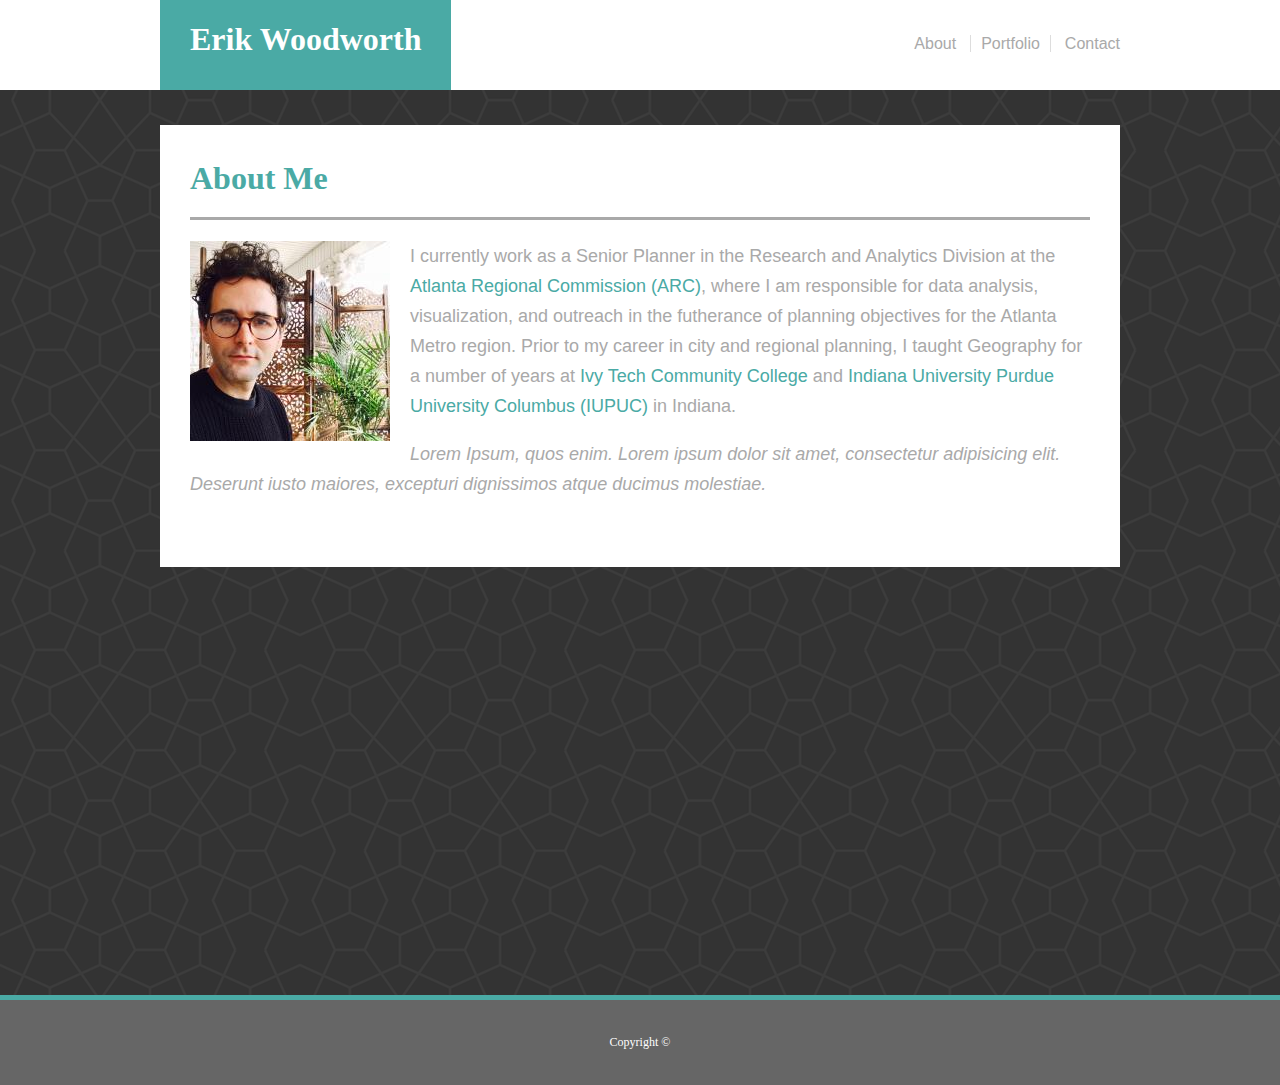
<file: index.html>
<!DOCTYPE html>
<html lang="">
<head>
    <meta charset="utf-8" />
    <meta http-equiv="X-UA-Compatible" content="IE=edge">
    <title>Erik's Portfolio: About Me</title>
    <meta name="viewport" content="width=device-width, initial-scale=1">
    <link rel="stylesheet" type="text/css" media="screen" href="assets/css/style.css">
</head>
<header>
    <div class="header-box">
        <div class="namebanner">
            <h1 class="name">Erik Woodworth</h1>
        </div>
        <div class="topnav">
            <a href="index.html">About</a>
            <a id="middle-butt" href="portfolio.html">Portfolio</a>
            <a href="contact.html">Contact</a>
        </div>
    </div>
</header>
<body>
    <div class="wrapper">
        <div class="box">
            <div class="inside-container">
            <h1 class="title">About Me</h1>
            <p><img id="profile-image" src="assets/images/profilephoto.jpg" alt="profile image">I currently work as a Senior Planner in the Research and Analytics Division at the <a class="hyperlink" href="https://atlantaregional.org/" target="_blank">Atlanta Regional Commission (ARC)</a>, where I am responsible for data analysis, visualization, and outreach in the futherance of planning objectives for the Atlanta Metro region. Prior to my career in city and regional planning, I taught Geography for a number of years at <a class="hyperlink" href="https://www.ivytech.edu/" target="_blank">Ivy Tech Community College</a> and <a class="hyperlink" href="https://www.iupuc.edu/" target="_blank">Indiana University Purdue University Columbus (IUPUC)</a> in Indiana.</p>
            <p><em>Lorem Ipsum, quos enim. Lorem ipsum dolor sit amet, consectetur adipisicing elit. Deserunt iusto maiores, excepturi dignissimos atque ducimus molestiae.</em></p>
            </div>
        </div>
        <div class="push"></div>
    </div>
<footer>Copyright &#169;</footer>
</body>
</html>
</file>
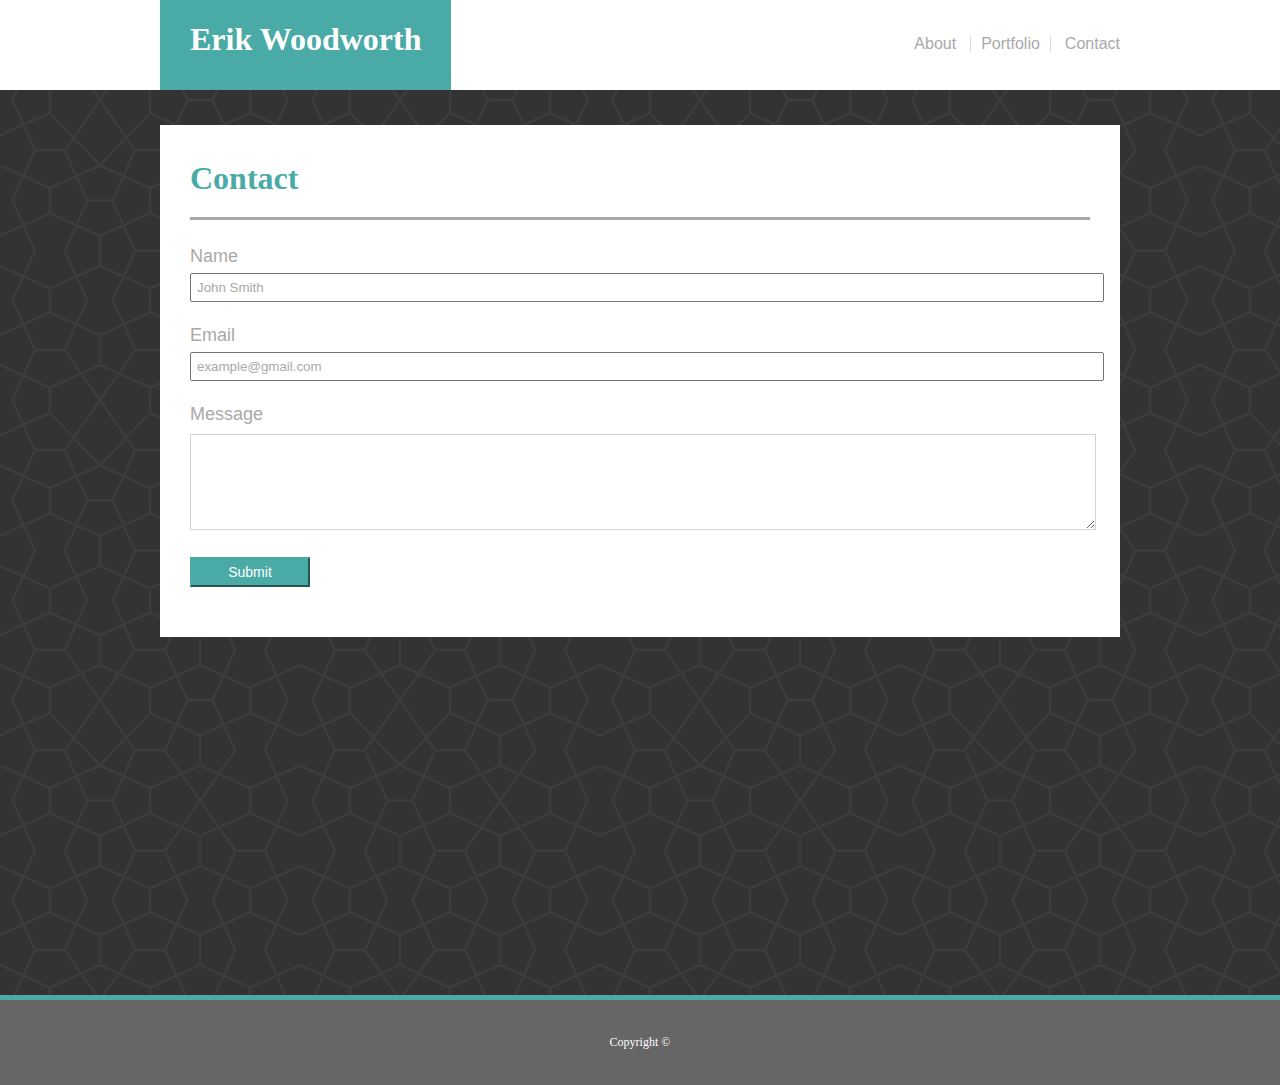
<file: contact.html>
<!DOCTYPE html>
<html>
<head>
    <meta charset="utf-8" />
    <meta http-equiv="X-UA-Compatible" content="IE=edge">
    <title>Erik's Portfolio: Contact</title>
    <meta name="viewport" content="width=device-width, initial-scale=1">
    <link rel="stylesheet" type="text/css" media="screen" href="assets/css/style.css">
</head>
<header>
    <div class="header-box">
        <div class="namebanner">
            <h1 class="name">Erik Woodworth</h1>
        </div>
        <div class="topnav">
            <a href="index.html">About</a>
            <a id="middle-butt" href="portfolio.html">Portfolio</a>
            <a href="contact.html">Contact</a>
        </div>
    </div>
</header>
<body>
    <div class="wrapper">
        <div class="box">
            <div class="inside-container">
                <h1 class="title">Contact</h1>
                <form>
                    <p class="contact-text">Name
                    <input class="input-box" type="text" name="name" value="John Smith"></p>
                    <p class="contact-text">Email
                    <input class="input-box" type="text" name="email" value="example@gmail.com"></p>
                    <p>Message
                    <textarea type="text" name="message" rows="6"></textarea></p>
                    <input class="submitbutton" type="submit" value="Submit">
                </form> 
            </div>
        </div>
        <div class="push"></div>
    </div>
<footer>Copyright &#169;</footer>
</body>
</html>
</file>
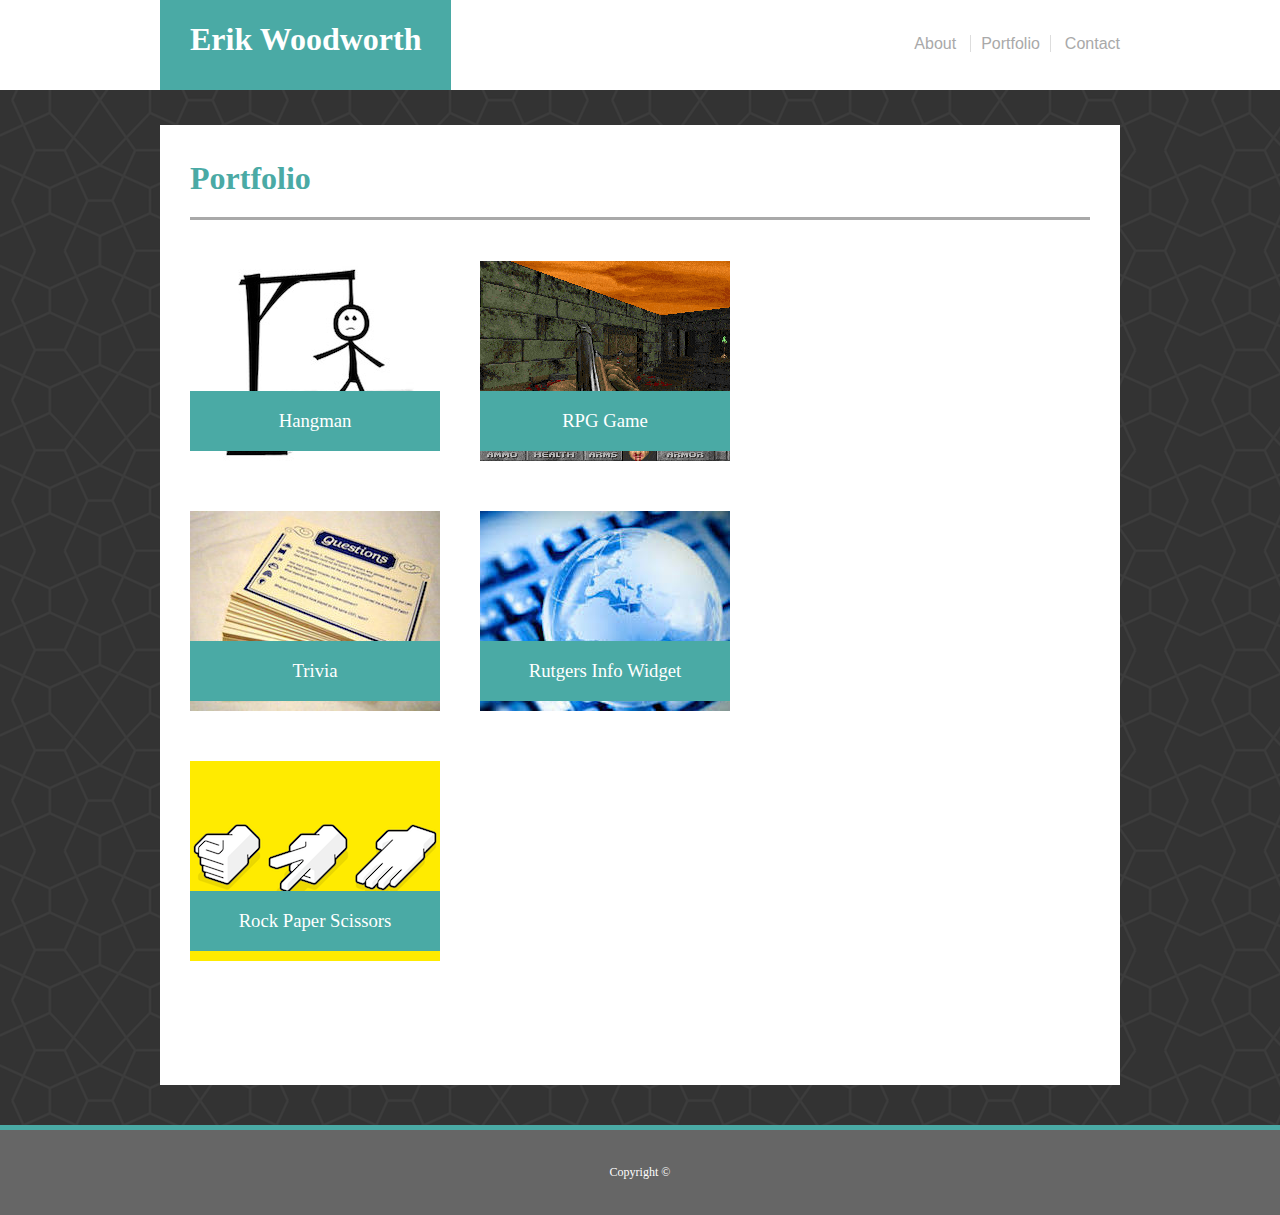
<file: portfolio.html>
<!DOCTYPE html>
<html>
<head>
        <meta charset="utf-8" />
        <meta http-equiv="X-UA-Compatible" content="IE=edge">
        <title>Erik's Portfolio: Gallery</title>
        <meta name="viewport" content="width=device-width, initial-scale=1">
        <link rel="stylesheet" type="text/css" media="screen" href="assets/css/style.css">
</head>
<header>
    <div class="header-box">
        <div class="namebanner">
            <h1 class="name">Erik Woodworth</h1>
        </div>
        <div class="topnav">
            <a href="index.html">About</a>
            <a id="middle-butt" href="portfolio.html">Portfolio</a>
            <a href="contact.html">Contact</a>
        </div>
    </div>
</header>
<body>
    <div class="wrapper">
        <div class="box" id="portfolio-box">
            <div class="inside-container">
                <h1 class="title">Portfolio</h1>
                <div class="column-wrap">
                    <div class="image-wrap">
                        <img src="assets/images/hangman_image.jpg">
                        <div class="image-label"><h3>Hangman</h3></div>    
                    </div>
                    <div class="image-wrap">
                        <img src="assets/images/trivia_image.jpg">
                        <div class="image-label"><h3>Trivia</h3></div>    
                    </div>
                    <div class="image-wrap">
                            <img src="assets/images/rock_paper_scissors.png">
                            <div class="image-label"><h3>Rock Paper Scissors</h3></div>    
                    </div>
                </div>  
                <div class="column-wrap"> 
                    <div class="image-wrap">
                            <img src="assets/images/rgp_game.gif">
                            <div class="image-label"><h3>RPG Game</h3></div>    
                    </div> 
                    <div class="image-wrap">
                        <img src="assets/images/info_image.jpeg">
                        <div class="image-label"><h3>Rutgers Info Widget</h3></div>    
                    </div>
                </div>
            </div>
        </div>
        <div class="push"></div>
    </div>    
</body>
<footer>Copyright &#169;</footer>
</html>
</file>
<file: assets/css/style.css>
html {
    height: 100%;
    margin: 0;
}

header {
    background-color: #ffffff;
    border-bottom: solid;
    border-bottom: #cccccc;
}

body { 
    background-image: url(../images/backgroundimage.png);
    background-repeat: repeat;
    margin: 0;
    height: 100%;
}

.name {
    color: #ffffff;
}

.header-box {
    float: center;
    width: 960px;
    margin-left: auto;
    margin-right: auto;
    height: 90px;
}

.namebanner {
    float: left;
    background-color: #4aaaa5;
    height: 90px;
    padding: 0px 30px 0px 30px;
}

.topnav {
    float: right;
    height: 100px;
    padding-top: 35px;
}

.box {
    float: center;
    background-color: #ffffff;
    width: 960px;
    margin-left: auto;
    margin-right: auto;
    margin-top: 35px;
    padding-bottom: 20px;
    border-color: #dddddd;
}

.inside-container {
    padding: 30px;
}

.title {
    color: #4aaaa5;
    border-bottom: solid;
    border-bottom-color: darkgray;
    padding: 15px 0px 20px 0px;
    margin-top: -10px;
}

a {
    font-family: Arial, Helvetica, sans-serif;
    font-size: 16px;
    text-decoration: none;
    color: darkgrey;
}

.hyperlink {
    color: #4aaaa5;
    padding: 0px;
    font-size: 18px;
}

#middle-butt {
    border: solid;
    border-color: #dddddd;
    padding: 0px 10px 0px 10px;
    margin: 0px 10px 0px 10px;
    border-width: 0px 1px 0px 1px;
}

img {
    float: left;
    position: relative;
}

#profile-image {
    margin: 0px 20px 20px 0px;
}

textarea {
    max-width: 100%;
    min-width: 100%;
    border-color: lightgrey;
    margin-top: 5px;
}

p {
    font-family: Arial, Helvetica, sans-serif;
    font-size: 18px;
    line-height: 30px;
    color: darkgrey;
    font-weight: lighter;
}

input, textarea {
    width: 100%;
}

.contact-text {
    line-height: 30px;
}

.submitbutton {
    background-color: #4aaaa5;
    border-color: #4aaaa5;
    text-align: center;
    color: white;
    width: 120px;
    height: 30px;
    padding: 10px 10px 10px 10x;
    font-size: 14px;
}

.input-box {
    padding: 5px 5px 5px 5px;
    color: darkgrey;
}

#portfolio-box {
    height: 940px;
    margin-bottom: 20px;
}

.image-wrap {
    float: left;
    position: relative;
    text-align: center;
    margin: 20px 0px 30px 0px;
}

.image-label {
    position: absolute;
    background-color: #4aaaa5;
    color: white;
    top: 130px;
    width: 100%;
}

h3 {
    font-weight: lighter;
}

footer {
    background-color: #666666;
    height: 50px;
    margin-top: 20px;
    border-top: solid;
    border-top-color: #4aaaa5;
    border-top-width: 5px;
    text-align: center;
    vertical-align: bottom;
    color: white;
    font-size: 12px;
    padding-top: 35px;
}

.wrapper {
    min-height: 100%;
    margin-bottom: -50px;   
}

.push {
    height: 50px;
}

.column-wrap {
    width: 250px;
    margin-right: 40px;
    float: left;
}

@media screen and (max-width:980px) {
    .header-box {
        float: center;
        width: 80%;
        margin-left: auto;
        margin-right: auto;
        height: 90px;
    }

    .box {
        width: 650px;
    }
}

@media screen and (max-width:768px) {
    .box {
        width: 690px;
    }

    .column-wrap {
        margin-left: 25px;
    }

    .header-box {
        float: center;
        width: 690px;
        margin-left: auto;
        margin-right: auto;
    }

    .inside-container {
        padding: 20px;
    }

    .input-box {
        width: 97%;
        color: darkgrey;
    }

    textarea {
        max-width: 99%;
        min-width: 99%;
        }
}

@media screen and (max-width: 640px) {

    .box {
        width: 540px;
    }

    .namebanner {
        width: 100%;
        text-align: center;
        padding: 0px 0px 30px 0px;
    }

    .name {
        font-size: 50px;
    }

    .topnav {
        float: center;
        width: 100%;
        text-align: center;
        padding-top: 20px;
    }

    .topnav a {
        font-size: 20px;
    }

    .header-box {
        float: center;
        height: 180px; 
        width: 100%;
    }

    header {
        position: static;
    }

    .column-wrap {
        width: 90%;
    }

    .image-wrap {
        float: center;
        text-align: center;
        margin: 20px 0px 30px 0px;
        width: 100%;
    }

    img {
        width: 100%;
    }

    #portfolio-box {
        height: 2200px;
    }

    .image-label {
        position: absolute;
        background-color: #4aaaa5;
        color: white;
        top: 230px;
        width: 100%;
        font-size: 30px;
    }

    #profile-image {
        width: 100%;
        margin: 0px 0px 20px 0px;
    }
}
</file>
